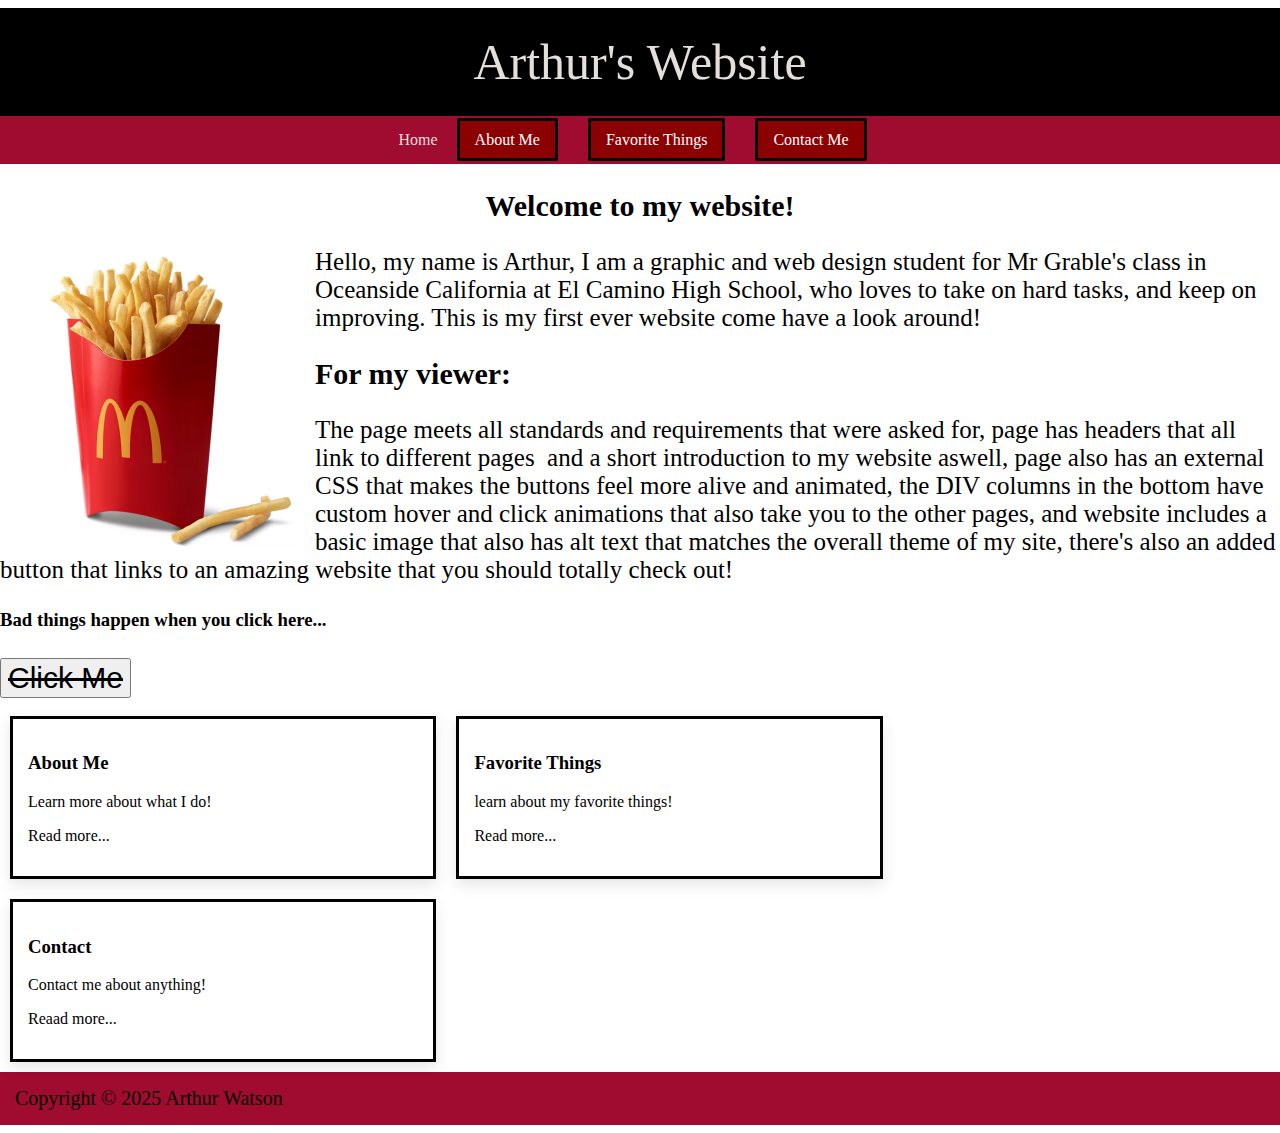
<file: index.html>
<!DOCTYPE html>
<html>
<head>
	
<link rel="stylesheet" type="text/css" href="mystyle.css">

<style>
	
	
animation {	
position: relative;
animation-name: toptext;
animation-duration: 5s;
animation-delay: 0s;
animation-iteration-count: infinite;
}
	
@keyframes toptext {
0% {left:-5px; rotate(-45deg); top:0x;}
50% {left:5px; rotate(45deg); top:0px;}
100% {left:-5px; rotate(-45deg); top:0px;}
}
	
.headerdiv {
	background-color: #000000;
	color: #e4dfda;
	padding: 25px;
	text-align: center;
	}
	
.thirdcloumn {
	width: 33%;
	padding: 15px;
	float: left;
    }

.thirdcolumn:hover {
	box-shadow: 0px 10px 5px 12px lightblue;
	}
	
</style>

<body style="background-color:rgb(255,255,255)">
	<link rel="stylesheet" href="mystyle.css">

<div class="headerdiv" style="font-size: 50px;"><animation>Arthur's Website</animation></div>
	
<div style="background-color:rgb(160,12,48); color: #e4dfda; text-align: center; padding: 15px;">Home <a href="about.html" class="button">About Me</a><a href="favoritethings.html" class="button">Favorite Things</a><a href="contactme.html" class="button">Contact Me</a></div>
	
<h2 style="font-size: 30px; text-align: center;"> Welcome to my website!</h2>
	
<img src="Fries.jpeg" alt="Fries" height="300px" width="300px" style="float: left; margin-right: 15px;">	
<!--	
<img src="danny guy.jpeg" alt="Graphic Designer" height="100px" width="100px" style="float: right; border-style: dotted; margin-right: 15px;">	
-->
<p style="font-size: 25px;"><span>Hello, my name is Arthur, I am a graphic and web design student for Mr Grable's class in Oceanside California at El Camino High School, who loves to take on hard tasks, and keep on improving. This is my first ever website come have a look around!</span></p>
	
<h2 style="font-size: 30px;">For my viewer:</h2>
	
	<p style="font-size: 25px;">The page meets all standards and requirements that were asked for, page has headers that all link to different pages&nbsp; and a short introduction to my website aswell, page also has an external CSS that makes the buttons feel more alive and animated, the DIV columns in the bottom have custom hover and click animations that also take you to the other pages, and website includes a basic image that also has alt text that matches the overall theme of my site, there's also an added button that links to an amazing website that you should totally check out!</p>
	
<p><h3>Bad things happen when you click here...</h3></p>

<!--REDIRECTS TO GRABLE GRAPHICS-->

<button onclick = "Redirect()" style="font-size: 30px; margin: inherit"><strike>Click Me</strike></button>

<script>function Redirect() {
location.replace("https://grablegraphics.com/")
}
</script>

<div style="clear: both;"></div>

<a href="about.html" class="thirdcolumn-link">
  <div class="thirdcolumn">
    <h3>About Me</h3>
    <p>Learn more about what I do!</p>
    <p>Read more...</p>
  </div>
</a>
	
<a href="favoritethings.html" class="thirdcolumn-link">
   <div class="thirdcolumn">
	<h3>Favorite Things</h3>
	<p>learn about my favorite things!</p>
	<p>Read more...</p>
  </div>
</a>
	
<a href="contactme.html" class="thirdcolumn-link">
   <div class="thirdcolumn">
	<h3>Contact</h3>
	<p>Contact me about anything!</p>
	<p>Reaad more...</p>
  </div>
</a>
	
<div style="clear: both;"></div>
	
<div style="background-color:rgb(160,12,48); padding: 15px; font-size: 20px"> Copyright &copy; 2025 Arthur Watson</div>
</body>
</head>
</html>
</file>
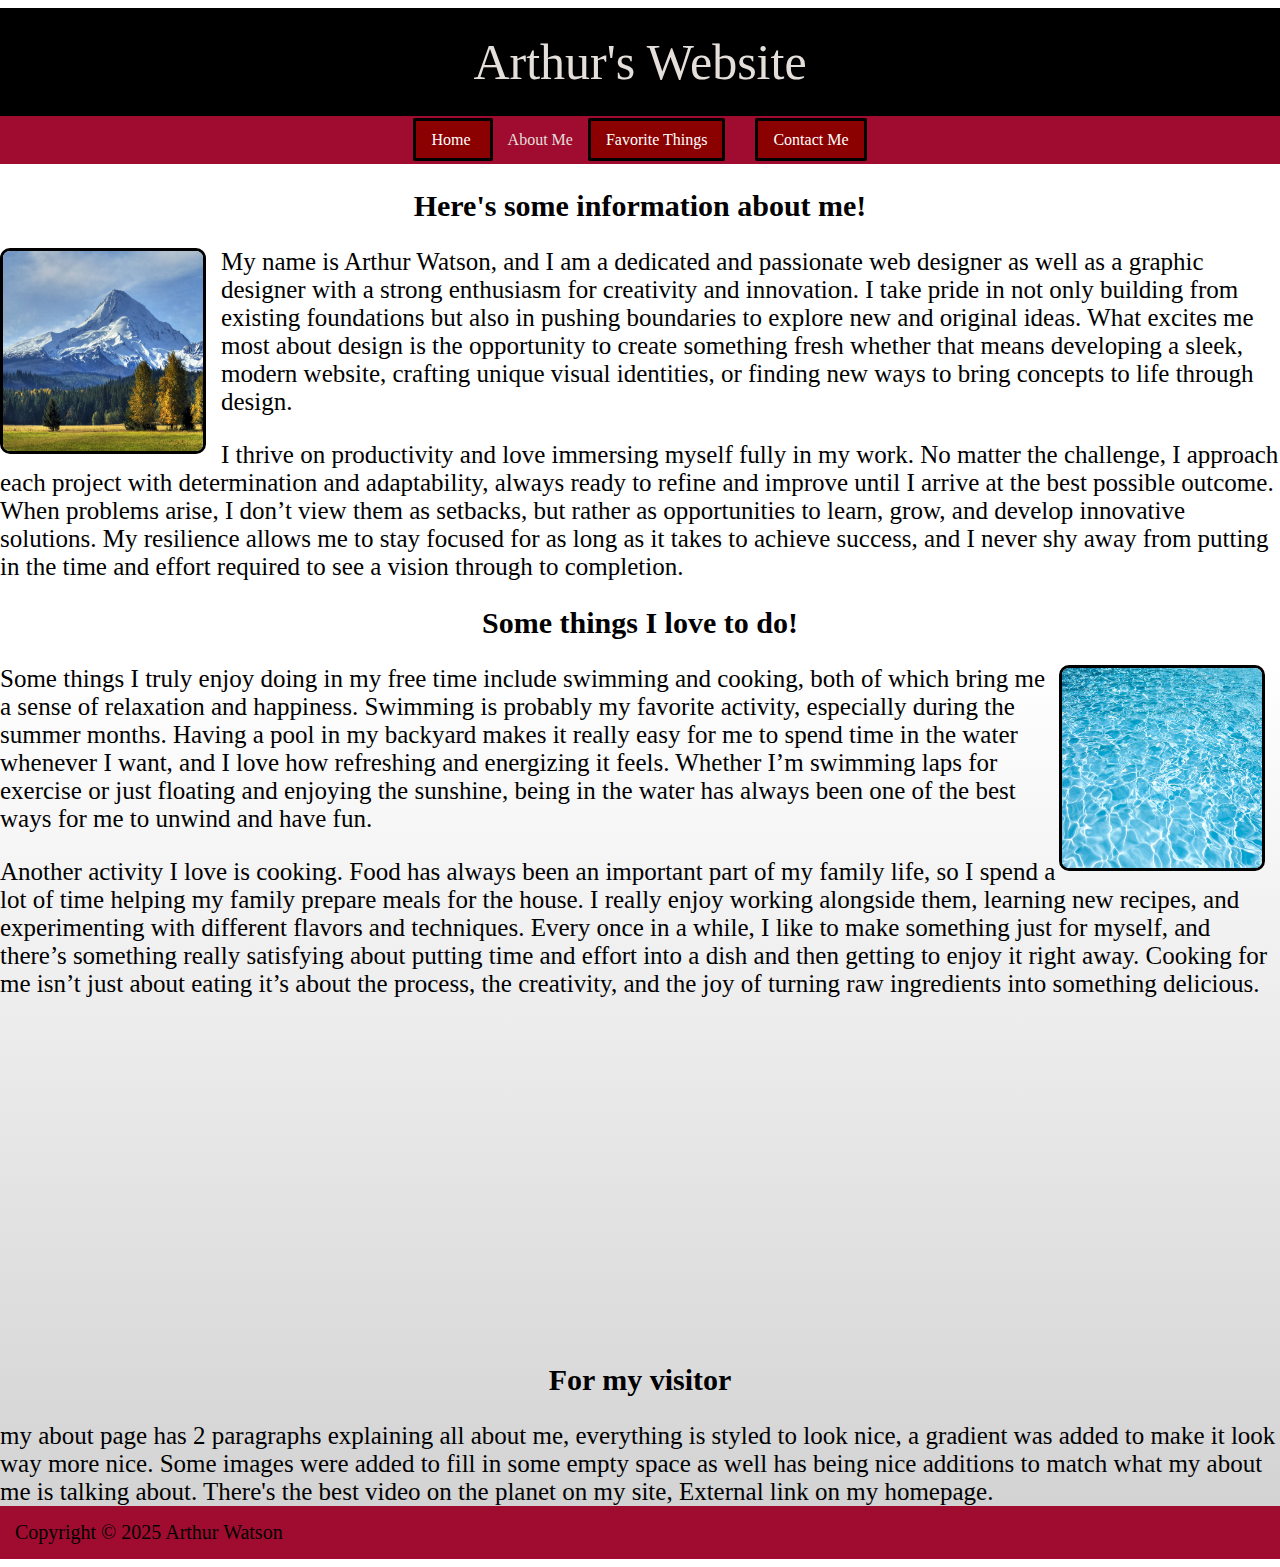
<file: about.html>
<!doctype html>
<html>
<style>

animation {	
position: relative;
animation-name: toptext;
animation-duration: 5s;
animation-delay: 0s;
animation-iteration-count: infinite;
}

@keyframes toptext {
0% {left:-5px; rotate(-45deg); top:0x;}
50% {left:5px; rotate(45deg); top:0px;}
100% {left:-5px; rotate(-45deg); top:0px;}
}
	
	
.headerdiv {
background-color: #000000;
color: #e4dfda;
text-align: center;
padding: 25px;
	}   
	
</style>
	
<head>
	
<link rel="stylesheet" type="text/css" href="mystyle.css">

<meta charset="UTF-8">
	
<title>about</title>
	
<style>
    .video-container {
      display: flex;
      justify-content: center;  /* centers horizontally */
      align-items: center;      /* centers vertically */
      min-height: 1vh;        /* full height of screen */
    }
	
 </style>	
	
</head>

<body>
	
<div class="headerdiv" style="font-size: 50px;"><animation>Arthur's Website</animation></div>
	<div style="background-color:rgb(160,12,48); color: #e4dfda; text-align: center; padding: 15px;"><a href="index.html" class="button">Home </a> About Me<a href="favoritethings.html" class="button">Favorite Things</a><a href="contactme.html" class="button">Contact Me</a></div>	
	
<h2 style="font-size: 30px; text-align: center">Here's some information about me!</h2>
	
<img src="mountain.jpg" alt="mountain" height="200px" width="200px" style="float: left; margin-right: 15px; border-style: solid; border-radius: 10px;">	
	
<p style="font-size: 25px">My name is Arthur Watson, and I am a dedicated and passionate web designer as well as a graphic designer with a strong enthusiasm for creativity and innovation. I take pride in not only building from existing foundations but also in pushing boundaries to explore new and original ideas. What excites me most about design is the opportunity to create something fresh whether that means developing a sleek, modern website, crafting unique visual identities, or finding new ways to bring concepts to life through design.</p>
	
<p style="font-size: 25px">I thrive on productivity and love immersing myself fully in my work. No matter the challenge, I approach each project with determination and adaptability, always ready to refine and improve until I arrive at the best possible outcome. When problems arise, I don’t view them as setbacks, but rather as opportunities to learn, grow, and develop innovative solutions. My resilience allows me to stay focused for as long as it takes to achieve success, and I never shy away from putting in the time and effort required to see a vision through to completion.</p>

	
<h2 style="font-size: 30px; text-align: center">Some things I love to do!</h2>	

<img src="water.jpg" alt="mountain" height="200px" width="200px" style="float: right; margin-right: 15px; border-style: solid;  border-radius: 10px;">
	
<div style="background-color: #D3D3D3; background-image: linear-gradient(to bottom, white, #d3d3d3);">
	 
<p style="font-size: 25px">Some things I truly enjoy doing in my free time include swimming and cooking, both of which bring me a sense of relaxation and happiness. Swimming is probably my favorite activity, especially during the summer months. Having a pool in my backyard makes it really easy for me to spend time in the water whenever I want, and I love how refreshing and energizing it feels. Whether I’m swimming laps for exercise or just floating and enjoying the sunshine, being in the water has always been one of the best ways for me to unwind and have fun.</p>

<p style="font-size: 25px">Another activity I love is cooking. Food has always been an important part of my family life, so I spend a lot of time helping my family prepare meals for the house. I really enjoy working alongside them, learning new recipes, and experimenting with different flavors and techniques. Every once in a while, I like to make something just for myself, and there’s something really satisfying about putting time and effort into a dish and then getting to enjoy it right away. Cooking for me isn’t just about eating it’s about the process, the creativity, and the joy of turning raw ingredients into something delicious.</p>
	
<html>
<body>
	
<div class="video-container">
    <iframe 
      width="560" 
      height="315"
      src="https://www.youtube.com/embed/rEWDJTI5shw?autoplay=1&mute=1" 
      title="YouTube video player" 
      frameborder="0" 
      allow="autoplay; encrypted-media" 
      allowfullscreen>
    </iframe>
  </div>
	
</body>
</html>	
		
<h2 style="font-size: 30px; text-align: center">For my visitor</h2>
	
<span style="font-size: 25px">my about page has 2 paragraphs explaining all about me, everything is styled to look nice, a gradient was added to make it look way more nice. Some images were added to fill in some empty space as well has being nice additions to match what my about me is talking about. There's the best video on the planet on my site, External link on my homepage.		
</span>
</div>	
<div style="background-color:rgb(160,12,48); padding: 15px; font-size: 20px"> Copyright &copy; 2025 Arthur Watson</div>
</body>
</html>
</file>
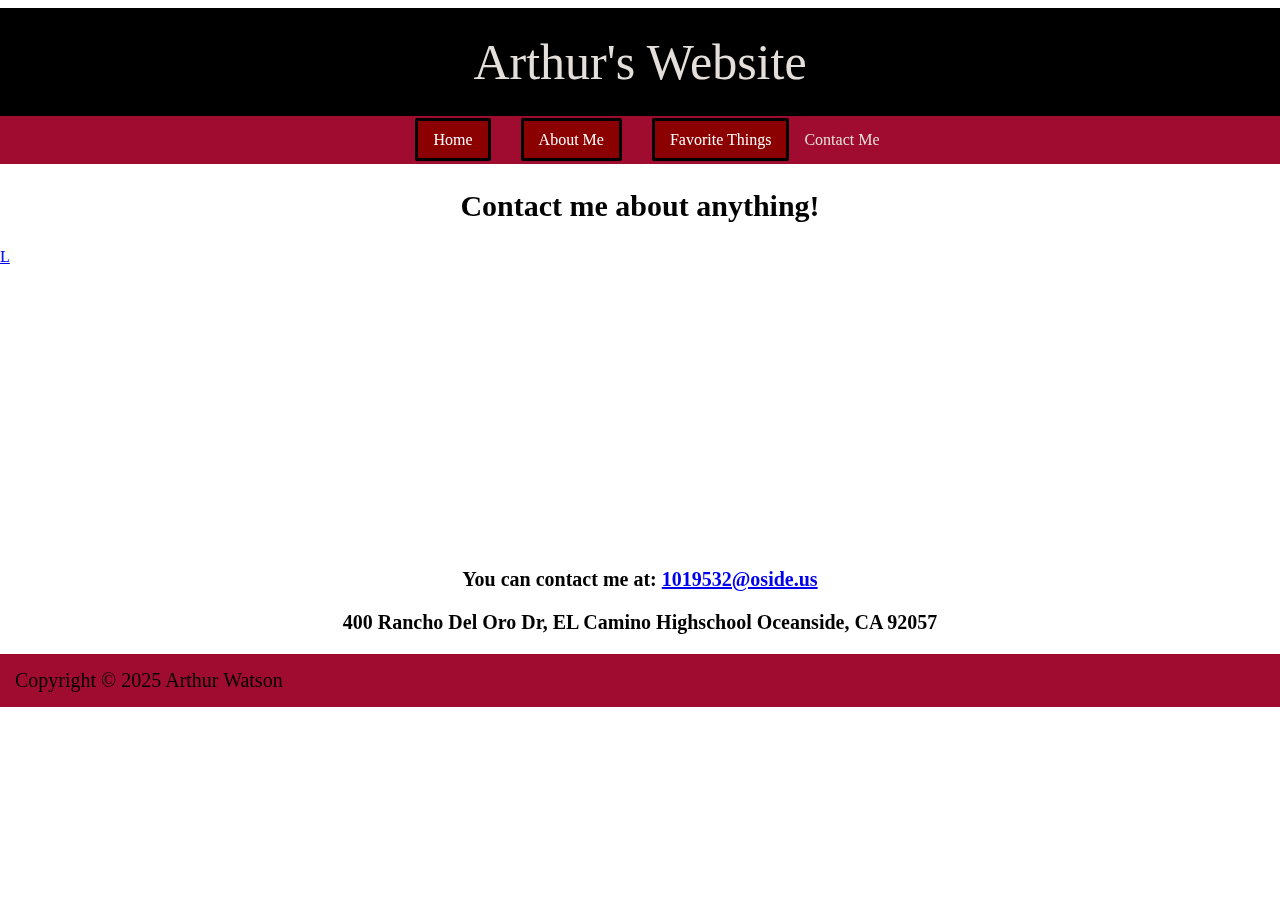
<file: contactme.html>
<!DOCTYPE html>
<html>
<head>
	
<link rel="stylesheet" type="text/css" href="file:///Macintosh HD/Users/1019532/Desktop/mystyle.css">

<style>
	
	
animation {	
position: relative;
animation-name: toptext;
animation-duration: 5s;
animation-delay: 0s;
animation-iteration-count: infinite;
}
	
@keyframes toptext {
0% {left:-5px; rotate(-45deg); top:0x;}
50% {left:5px; rotate(45deg); top:0px;}
100% {left:-5px; rotate(-45deg); top:0px;}
}
	
</style>

<body style="background-color:rgb(255,255,255)">
	<link rel="stylesheet" href="mystyle.css">

<div class="headerdiv" style="font-size: 50px;"><animation>Arthur's Website</animation></div>
	
<div style="background-color:rgb(160,12,48); color: #e4dfda; text-align: center; padding: 15px;"><a href="index.html" class="button">Home</a><a href="about.html" class="button">About Me</a><a href="favoritethings.html" class="button">Favorite Things</a>Contact Me</div>
	
<h2 style="font-size: 30px; text-align: center">Contact me about anything!</h2>
	
<div style="float: left;">
	<!-- Do not change the code! -->
<a id="foxyform_embed_link_983884" href="http://www.foxyform.com/">L</a>
<script type="text/javascript">
(function(d, t){
   var g = d.createElement(t),
       s = d.getElementsByTagName(t)[0];
   g.src = "http://www.foxyform.com/js.php?id=983884&sec_hash=50480b125e0&width=350px";
   s.parentNode.insertBefore(g, s);
}(document, "script"));
</script>		
<!-- Do not change the code! -->
</div>	
<div>
	
<iframe src="https://www.google.com/maps/embed?pb=!1m18!1m12!1m3!1d5358.769335669468!2d-117.31656032302273!3d33.218755561278215!2m3!1f0!2f0!3f0!3m2!1i1024!2i768!4f13.1!3m3!1m2!1s0x80dc71007aa69e15%3A0x58889d03405bb268!2s400%20Rancho%20Del%20Oro%20Dr%2C%20Oceanside%2C%20CA%2092057!5e1!3m2!1sen!2sus!4v1759431983319!5m2!1sen!2sus" width="400" height="300" style="border:0; float: right;" allowfullscreen="" loading="lazy" referrerpolicy="no-referrer-when-downgrade"></iframe>
	
</div>
<div style="clear: both;">
	</div>
	
	<h3 style="font-size: 20px; text-align: center">
		You can contact me at: 
	  <a href="malto:1019532@oside.us">1019532@oside.us</a>
	    <p>400 Rancho Del Oro Dr, 
		 EL Camino Highschool
	     Oceanside, CA 92057</p></h3>


<div style="clear: both;"></div>
	
<div style="background-color:rgb(160,12,48); padding: 15px; font-size: 20px"> Copyright &copy; 2025 Arthur Watson</div>
</body>
</head>
</html>
</file>
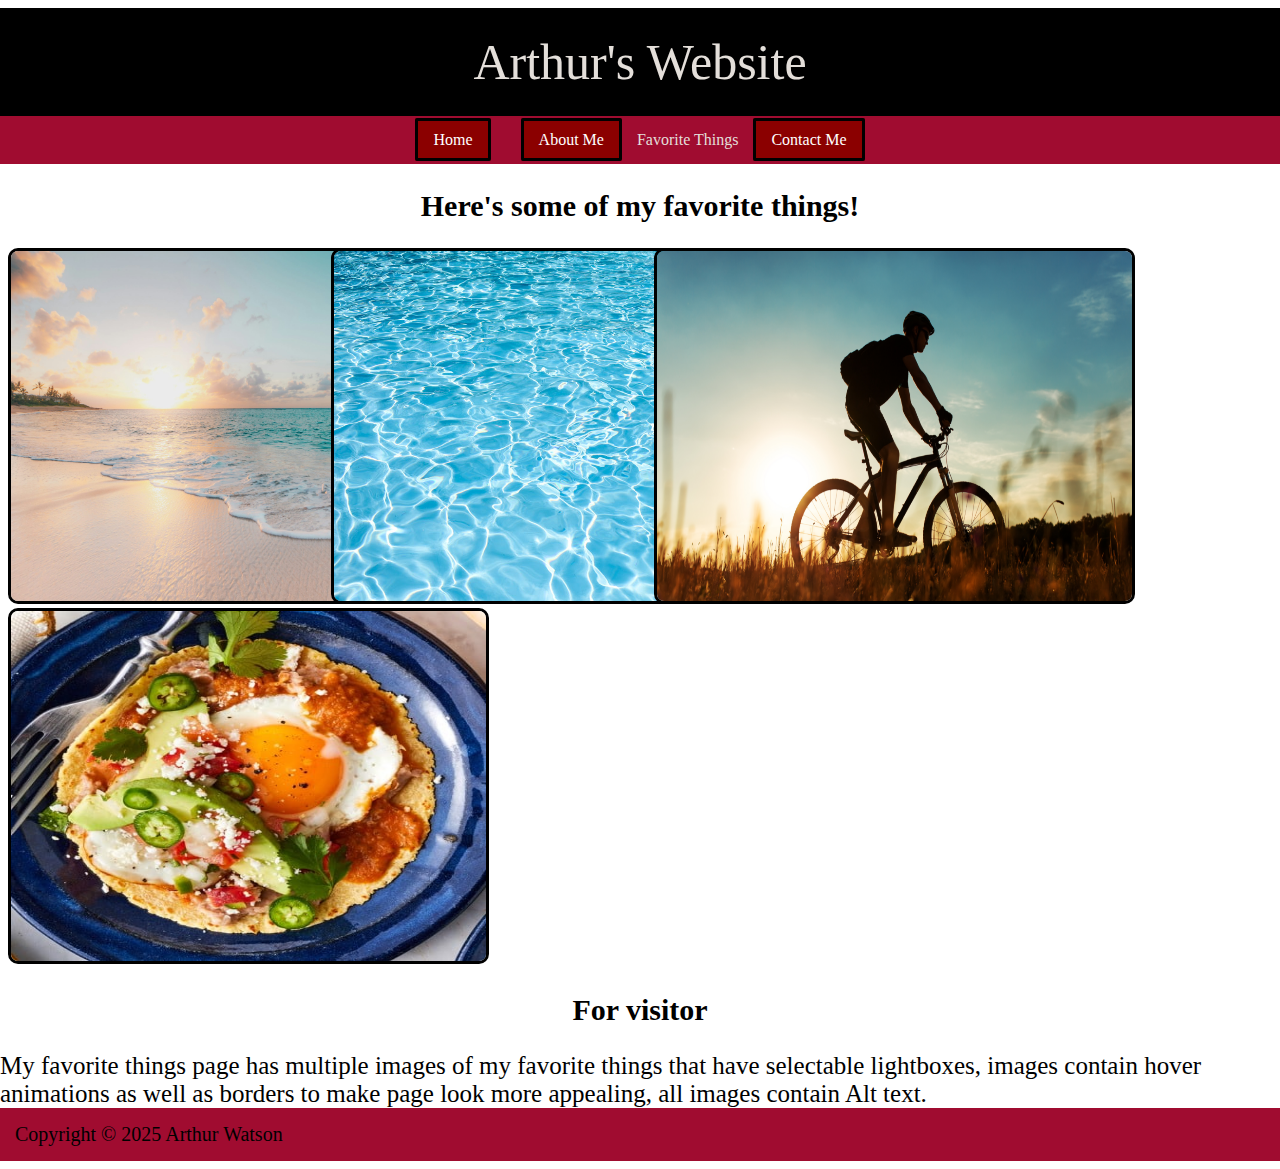
<file: favoritethings.html>
<!DOCTYPE html>
<html>
<head>
	
<link rel="stylesheet" type="text/css" href="file:///Macintosh HD/Users/1019532/Desktop/mystyle.css">

<style>

.row > .column {
  padding: 0 8px;
}

.row:after {
  content: "";
  display: table;
  clear: both;
}

/* Create four equal columns that floats next to eachother */
.column {
  float: left;
  width: 24%;
}

/* The Modal (background) */
.modal {
  display: none;
  position: fixed;
  z-index: 0;
  padding-top: 100px;
  left: 0;
  top: 0;
  width: 100%;
  height: 100%;
  overflow: auto;
  background-color: black;
}

/* Modal Content */
.modal-content {
  position: center;
  background-color: #fefefe;
  margin: inherit;
  padding: 0;
  width: 90%;
  max-width: 1200px;
}

/* The Close Button */
.close {
  color: white;
  position: absolute;
  top: 10px;
  right: 25px;
  font-size: 35px;
  font-weight: bold;
}

.close:hover,
.close:focus {
  color: #999;
  text-decoration: none;
  cursor: pointer;
}

/* Hide the slides by default */
.mySlides {
  display: none;
}

/* Next & previous buttons */
.prev,

/* Position the "next button" to the right */

/* On hover, add a black background color with a little bit see-through */
.prev:hover,
.next:hover {
  background-color: rgba(0, 0, 0, 0.8);
}
	
	
.numbertext {
  color: #f2f2f2;
  font-size: 12px;
  padding: 8px 12px;
  position: absolute;
  top: 0;
}

.active,
.demo:hover {
  opacity: 1;
}

img.hover-shadow {
  transition: 0.3s;
}

.hover-shadow:hover {
  transition: transform 0.3 ease, background-color 0.3s ease;
  transform: translateY(-5px) scale(1.03);
  box-shadow: 0 4px 8px 0 rgba(0, 0, 0, 0.2), 0 6px 20px 0 rgba(0, 0, 0, 0.19);
}	
	
.hover-shadow:active {
  transition: transform 0.1s ease, background-color 0.1s ease, box-shadow 0.1s ease;
  transform: translateY(5px) scale(0.95);
  box-shadow: 0 10px 20px rgba(0,0,0,0.1);	
	
animation {	
position: relative;
animation-name: toptext;
animation-duration: 5s;
animation-delay: 0s;
animation-iteration-count: infinite;
}
	
@keyframes toptext {
0% {left:-5px; rotate(-45deg); top:0x;}
50% {left:5px; rotate(45deg); top:0px;}
100% {left:-5px; rotate(-45deg); top:0px;}
}

</style>

<body style="background-color:rgb(255,255,255)">
	<link rel="stylesheet" href="mystyle.css">

<div class="headerdiv" style="font-size: 50px;"><animation>Arthur's Website</animation></div>
	
<div style="background-color:rgb(160,12,48); color: #e4dfda; text-align: center; padding: 15px;"><a href="index.html" class="button">Home</a><a href="about.html" class="button">About Me</a>Favorite Things<a href="contactme.html" class="button">Contact Me</a></div>
	
<h2 style="font-size: 30px; text-align: center"> Here's some of my favorite things!</h2>
	

<div style="clear: both;"></div>
	
<!-- Lightbox Gallery -->
    <div class="row">
      <div class="column">
        <img src="beach.jpg" alt="Beach" style="border-style: solid; border-radius: 10px; height: 350px; width: 475px"  class="hover-shadow" onclick="openModal(this)">
      </div>
      <div class="column">
        <img src="water.jpg" alt="Water/Swimming" style="border-style: solid; border-radius: 10px; height: 350px; width: 475px"  class="hover-shadow" onclick="openModal(this)">
      </div>
      <div class="column">
        <img src="bike.jpg" alt="Bike" style="border-style: solid; border-radius: 10px; height: 350px; width: 475px"  class="hover-shadow" onclick="openModal(this)">
      </div>
	 <div class="column">
        <img src="huevos.jpg" alt="Food" style="border-style: solid; border-radius: 10px; height: 350px; width: 475px"  class="hover-shadow" onclick="openModal(this)">
      </div>	
    </div>
	
<h2 style="font-size: 30px; text-align: center"> For visitor</h2>	
	<span style="font-size: 25px">My favorite things page has multiple images of my favorite things that have selectable lightboxes, images contain hover animations as well as borders to make page look more appealing, all images contain Alt text.
	</span>	
    <!-- The Modal -->
    <div id="myModal" class="modal">
      <span class="close" onclick="closeModal()">&times;</span>
      <img alt="" class="modal-content" id="modalImg">
      <div id="caption"></div>
    </div>
<div style="background-color:rgb(160,12,48); padding: 15px; font-size: 20px"> Copyright &copy; 2025 Arthur Watson</div>
	
	
<script>
    // Open modal with clicked image
    function openModal(img) {
      var modal = document.getElementById("myModal");
      var modalImg = document.getElementById("modalImg");
      var captionText = document.getElementById("caption");
      modal.style.display = "block";
      modalImg.src = img.src;
      captionText.innerHTML = img.alt;
    }

    // Close modal
    function closeModal() {
      document.getElementById("myModal").style.display = "none";
    }
  </script>
	
</body>
</head>
</html>
</file>
<file: mystyle.css>
@charset "UTF-8";
/* CSS Document */

.headerdiv {
  background-color: #000000;
  color: #e4dfda;
  text-align: center;
  padding: 25px;
	}

#footer {
  background-color: #000000;
  color: #e4dfda;
  text-align: center;
  padding: 25px;
	}

a:link {
}

/* visited link */
a:visited {
}

/* mouse over link */
a:hover {
}

/* selected link */
a:active {
}

.button:link {
  color: white;
  background-color:darkred;
  padding: 10px 15px;
  margin: 5px 15px;
  border-radius: 2px;
  border-style: solid;
  border-color: black;
  text-decoration: none;
  transition: transform 0.3s ease, box-shadow 0.3s ease;
}

.button:visited {
  color: grey;
}

.button:hover {
  color: hotpink;
  box-shadow: 0px 0px 5px 3px hotpink;
  transition: transform 0.3s ease, box-shadow 0.3s ease;
}

.button:active {
  color: lightblue;
  box-shadow: 0px 0px 5px 3px lightblue;
}

body {background-color: rgb(255,255,255); 
max-width: 2000px;
margin-left: auto;
margin-right: auto;}

.thirdcolumn {
  width: 30.5%;
  margin: 10px;
  border-style: solid;
  padding: 15px;
  float: left;
  box-shadow: 0 6px 14px rgba(0,0,0,0.1);
  transition: transform 0.3s ease, box-shadow 0.3s ease, background-color 0.2s ease;
}

.thirdcolumn:hover {
  background-color: #d3d3d3;
  transition: transform 0.3 ease, background-color 0.3s ease;
  transform: translateY(-5px) scale(1.03);
  box-shadow: 0 10px 20px rgba(0,0,0,0.2);
}

.thirdcolumn:active {
  background-color: lightblue;
  transition: transform 0.1s ease, background-color 0.1s ease, box-shadow 0.1s ease;
  transform: translateY(5px) scale(0.95);
  box-shadow: 0 10px 20px rgba(0,0,0,0.1);
	
}

.thirdcolumn-link {
  text-decoration: none;
  color: inherit; 
  display: block; 
}
</file>
